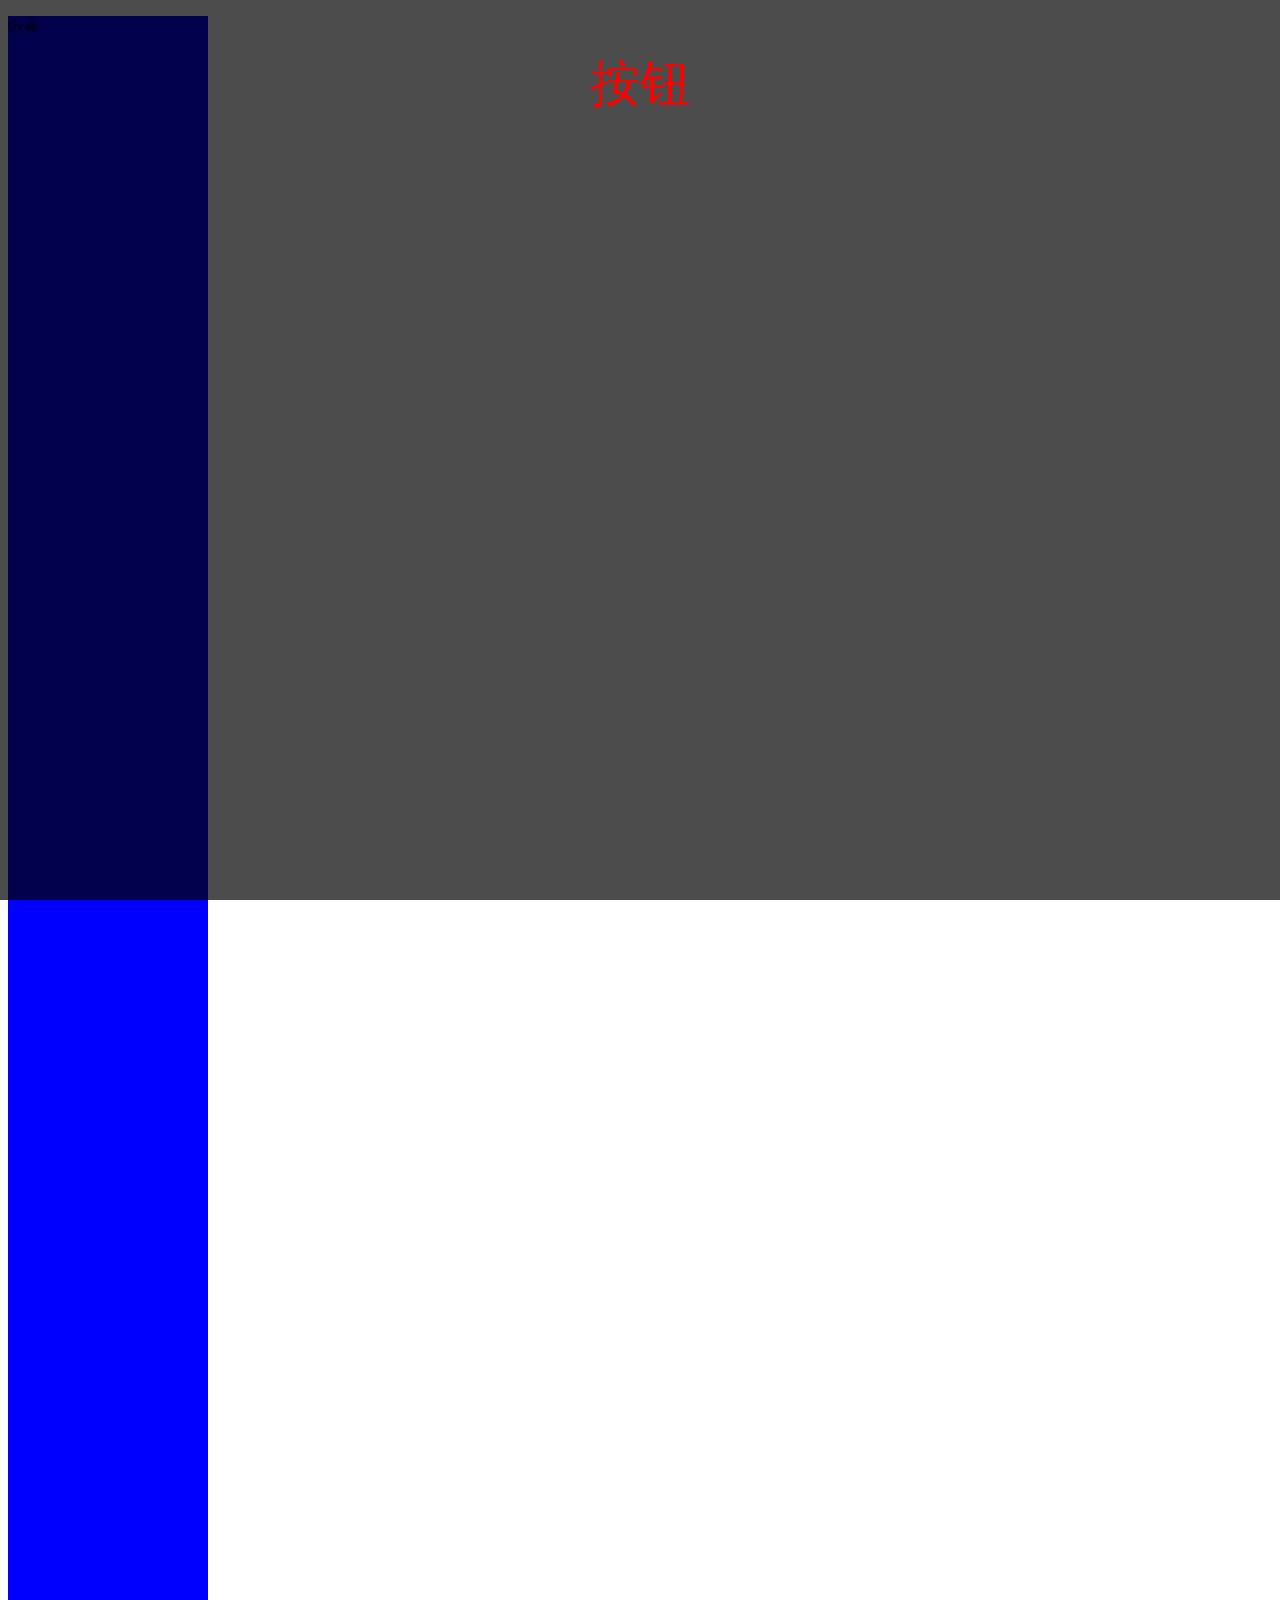
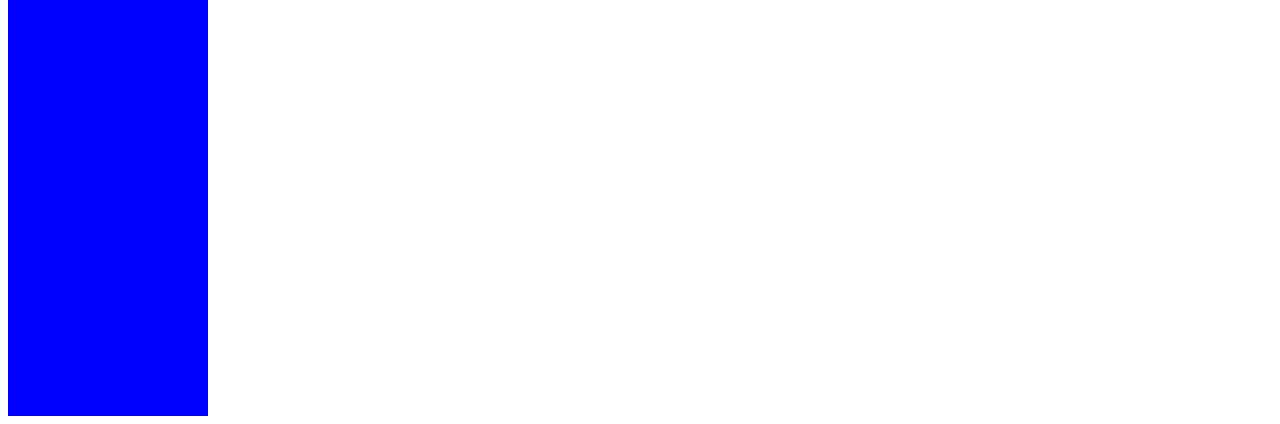
<file: 冻结背景.html>
<!DOCTYPE html>
<html lang="en">

<head>
    <meta charset="UTF-8">
    <meta name=viewport content="width=device-width,initial-scale=1,user-scalable=no">
    <title>蒙版与禁止滚动</title>
    <style>
        .container {
            width: 200px;
            height: 2000px;
            background-color: blue;
        }
        
        .modal {
            width: 100%;
            position: fixed;
            top: 0;
            bottom: 0;
            left: 0;
            right: 0;
            z-index: 999;
            background-color: rgba(0, 0, 0, 0.7);
            background-size: 100%;
        }
        
        .p {
            font-size: 50px;
            color: red;
            text-align: center;
        }
    </style>
</head>

<body>
    <div class="container">
        <p>内容</p>
    </div>
    <!-- 蒙版 -->
    <div class="modal">
        <p class="p">按钮</p>
    </div>
</body>
<script src="http://libs.baidu.com/jquery/2.0.0/jquery.min.js"></script>

<script>
    $(function() {
        // 阻止蒙版后页面滑动
        if (/Android|webOS|iPhone|iPod|BlackBerry/i.test(navigator.userAgent)) {
            //移动端
            $(".modal").on('touchmove', function(e) {
                e.stopPropagation();
                e.preventDefault();
                $('.p').click(function() {
                    $(this).parent().hide();
                })
            })
        } else {
            //PC端
            var flag = true;
            $('.p').click(function() {
                $(this).parent().hide();
                $('body').css({
                    "overflow": 'visible'
                });
                flag = false;
            })
            if (flag)
                $('body').css({
                    "overflow": 'hidden'
                });
        }
    })
</script>

</html>
</file>
